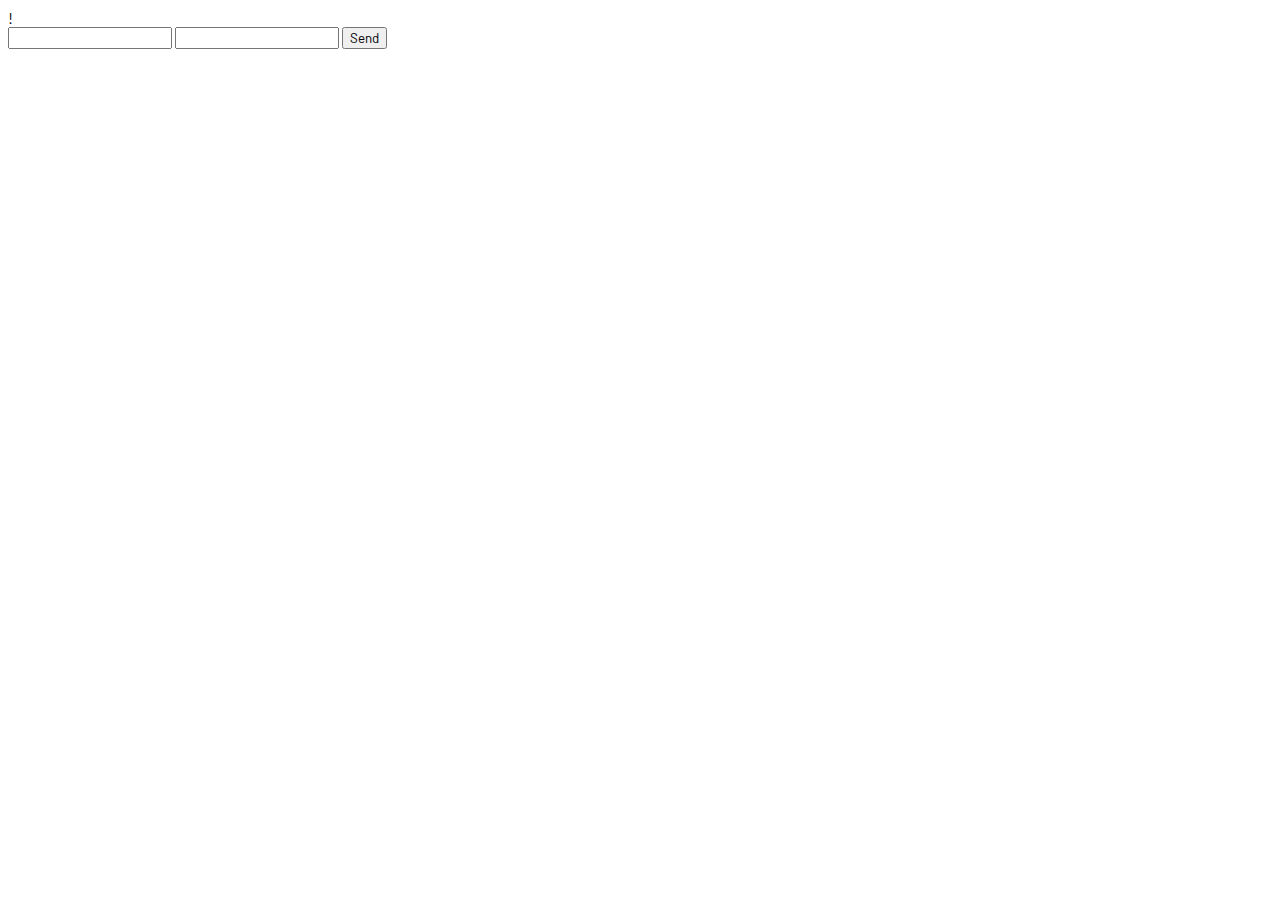
<file: RingComm Website/testform.html>
!<!DOCTYPE html>

<html lang="en">
  <head>
    <!-- Required meta tags -->
    <meta charset="utf-8">

    <meta name="viewport" content="width=device-width, initial-scale=1, shrink-to-fit=no">
    <link href="style.css" rel="stylesheet">

    <!-- Font setup -->

    <link href="https://fonts.googleapis.com/css?family=Barlow|Montserrat|Muli|Open+Sans|Source+Sans+Pro&display=swap" rel="stylesheet">

    <title>Submit your signature!</title>
  </head>

  <body>
  <form action="https://formspree.io/xyyzyowv" method="POST">
  <input type="text" name="name">
  <input type="email" name="_replyto">
  <input type="submit" value="Send">
</form>
  </body>
</html>
</file>
<file: RingComm Website/style.css>
/* CSS FOR INDEX.HTML */

* {
  box-sizing: border-box;
  font-family: 'Barlow', sans-serif;
}

.clear { clear: both; }

div {
}

#welcome {
  font-size: 400%;
}

p {
  margin: 0em;
}

.navbar-1 {
  color: white;
  background-color: black;
  position: -webkit-sticky; /* Safari */
  position: sticky;
  top: 0;
  height: 55px;
  display: flex;
  overflow: auto;
  text-align: center;
  width: 100%;
  z-index: 1;
}

.navbar-1 a {
  float: left;
  width: 20%;
  text-align: center;
  color: rgba(202, 179, 64, 1);
  transition: .5s ease;
  letter-spacing: 1.5px;
  text-decoration: none;
}

.navbar-1 a:hover {
  background-color: white;
  color: black;
  text-decoration: none;
  font-weight: bolder;
  border-bottom: black solid 2.5px;
}

.navbar-link {
  padding: 12px;
  font-size: 110%;
}

.current-link {
  padding: 5px;
  color: #e8b923;
  font-size: 175%;
  border-bottom: #e8b923 solid 2.5px;
}

.navbar-link:hover ~ .current-link {
  border-bottom: black;
}


.container {
  text-align:center;
  font-weight:bold;
  border-width: 1px;
  border-color: white;
  min-height: 100%;
  background-color: white;
  min-width: 100%;
  padding: 90px 0px 50px 0px;
  overflow: auto;
}

#intro {
  border-bottom: .1px solid black;
  padding-top: 50px;
}

.video-holder {
  border: black dashed 1px;
}

.intro-organizer {
  display: grid;
  grid-template-columns: repeat(auto-fill, minmax(600px, 1fr));
  grid-column-gap: 3.2vw;
  grid-row-gap: 7vh;
  margin-top: 40px;
}

.section-1 {
  background-color: white;
  background-size: cover;
}

.committee {
  background-color: black;
}

header {
    background: url('front-page.png') no-repeat top center fixed;
    background-size: cover;
    padding:300px 20px 900px 20px;
    width: 100%;
    margin: 0;
    text-align: center;
    font-size: 140px;
    height: 100%;
    min-height: 100%;
  }

.section-heading {
  font-size: 400%;
  letter-spacing: 1px;
  font-weight: 400;
}

.welcome-heading {
  font-size: 200%
}


.intro-text {
  max-width: 90vw;
  float: center;
  display: flex;
  flex-flow: column;
  flex-grow: 4;
  text-align: center;
  font-weight: 350;
}

.committee {
  color: white;
}

.picture-row {
  display: grid;
  grid-template-columns: repeat(auto-fill, minmax(250px, 1fr));
  grid-column-gap: 3.2vw;
  grid-row-gap: 4vh;
  padding: 0px 4vw 0px 4vw;
}

.containera {
  position: relative;
  float: left;
  font-weight: 900;
  background-size: contain;
}

.name-badge {
  position: absolute;
  bottom: 1.4vw;
  right: .0vw;
  width: 120px;
  background-color: white;
  color: black;
  font-size: 12px;
  opacity: .9;
  font-weight: 500;
  letter-spacing: .4px;
  transition: .5s ease;
  border-top-left-radius: 7px;
  border-bottom-left-radius: 7px;
  padding: 8px 0px 8px 0px;
}

.containera .name {
    font-weight: 900;
}

.containera:hover .member-card {
  opacity: .8;
}

.containera:hover .name-badge {
  opacity: 0;
}

.member-card {
  position: absolute;
  top: 0;
  bottom: 0;
  left: 0;
  right: 0;
  opacity: 0;
  box-sizing: border-box;
  transition: .5s ease;
  background-size: cover;
  background-color: rgba(0, 0, 0, 0.1);
  border-style: inset;
  border-color: #CCCCCC;
  border-width: 1.2vh;
  font-size: 1.5vh;
  color:black;
  background:white;
  padding-top: 6%;
}

.member-role {
    font-size: 180%;
    font-weight: 1500;
    letter-spacing: 1px;
}

.mini_title {
  padding: 0vh .2vh 0vh 0vh;
  color: black;
  font-weight: 900;
}

.member-info {
  color: black;
  font-weight: 400;
  font-size: 100%;
  position: relative;
  margin-top: 3.5%;
  letter-spacing: 1px;
}

.middle-text {
  font-size: 450%;
  border-color: gold;
  border-style: solid;
  min-width: 895px;
  vertical-align: middle;
}

#faq {
  color: black;
  padding-top: 40px;
}

.faq-row {
  display: grid;
  grid-template-columns: repeat(auto-fill, minmax(400px, 1fr));
  grid-column-gap: 3.2vw;
  grid-row-gap: 7vh;
  padding: 0px 4vw 0px 4vw;
}

.question {
  letter-spacing: 1.5px;
  margin-bottom: 6vh;
  font-size: 110%;
  font-weight: 700;
}

.answer {
  position: relative;
  float: left;
  padding: 40px 30px 40px 30px;
  font-weight: 300;
}

footer {
  padding:30px 20px 45px 20px;
  background-color: #C0C0C0;
  text-align: center;
  font-size: 30px;
  bottom: 0;
  font-weight: 800;
}

.fa {
  padding: 20px;
  font-size: 30px;
  width: 50px;
  text-align: center;
  text-decoration: none;
  color: black;
  z-index: 2;
}

.underline {
  width: 10vw;
  height: 1px;
  background: rgba(202, 179, 64, 1);
  margin: 0px auto 50px;
  border-color: rgba(202, 179, 64, 1);
  border-width: 2px;
}

a.fa {
  transition: .5s ease;
}

a.fa-facebook:hover {
  text-decoration: none;
  color: #3b5998;
}

a.fa-instagram:hover {
  text-decoration: none;
  color: #bc2a8d;
}

/* CSS FOR RING.HTML */

#purchasing {
  justify-content: center;
}

.ring-design {
  background-color: black;
}
.ring-row {
  display: grid;
  grid-template-columns: repeat(auto-fill, minmax(600px, 1fr));
  grid-column-gap: 3.2vw;
  grid-row-gap: 7vh;
  padding: 40px 4vw 40px 4vw;
  border-top: 3px ridge rgba(202, 179, 64, 1);
}

.ring-section {
  color: white;
  font-weight: 400;
  display: flex;
  align-items: center;
  font-size: 115%;
}

.ring-section-bezel {
  max-height: 500px;
  color: white;
  font-weight: 450;
  overflow-y: scroll;
}

.image {
  justify-content: center;
}

@media (min-width: 900px) {
  .reverse {
    order:2;
  }
  .text {
    order: 1;
  }
}

@media only screen and (max-width: 800px) {
  /* For mobile phones: */
  .ring-section-bezel {
    max-height: 1000px;
    overflow: hidden;
  }
}

.ring-part {
  font-weight: 900;
  letter-spacing: 2px;
  font-size: 250%;
  padding-bottom: 10px;
  border-bottom: rgba(202, 179, 64, 1) 1px ridge;
  max-width: 65%;
  margin: 0 auto;
  margin-bottom: 5px;
}
.purchasing-section {
  max-width: 600px;
  border: black dashed 1px;
  padding: 20px 20px 20px 20px;
  font-weight: 500;
}

.p-section-heading {
  font-size: 200%;
  letter-spacing: 1px;
  font-weight: 900;
}

.time {
  font-weight: 900;
  letter-spacing: 1px;
  margin: 4px;
}

table {
border-collapse: collapse;
max-width: 100%;
}

td, th {
border: 2px solid black;
align-items: center;
padding: 20px;
width: 14%;
}

th {
font-weight: 900;
}

.table-wrapper {
  max-width: 80%;
}

/* CSS FOR EVENTS.HTML */
.delivery {
  background: url('delivery-poster.png') no-repeat top center fixed;
  background-size: cover;
  padding:300px 20px 900px 20px;
  width: 100%;
  margin: 0;
  text-align: center;
  font-size: 140px;
  height: 100%;
  max-height: 60%;
}
</file>
